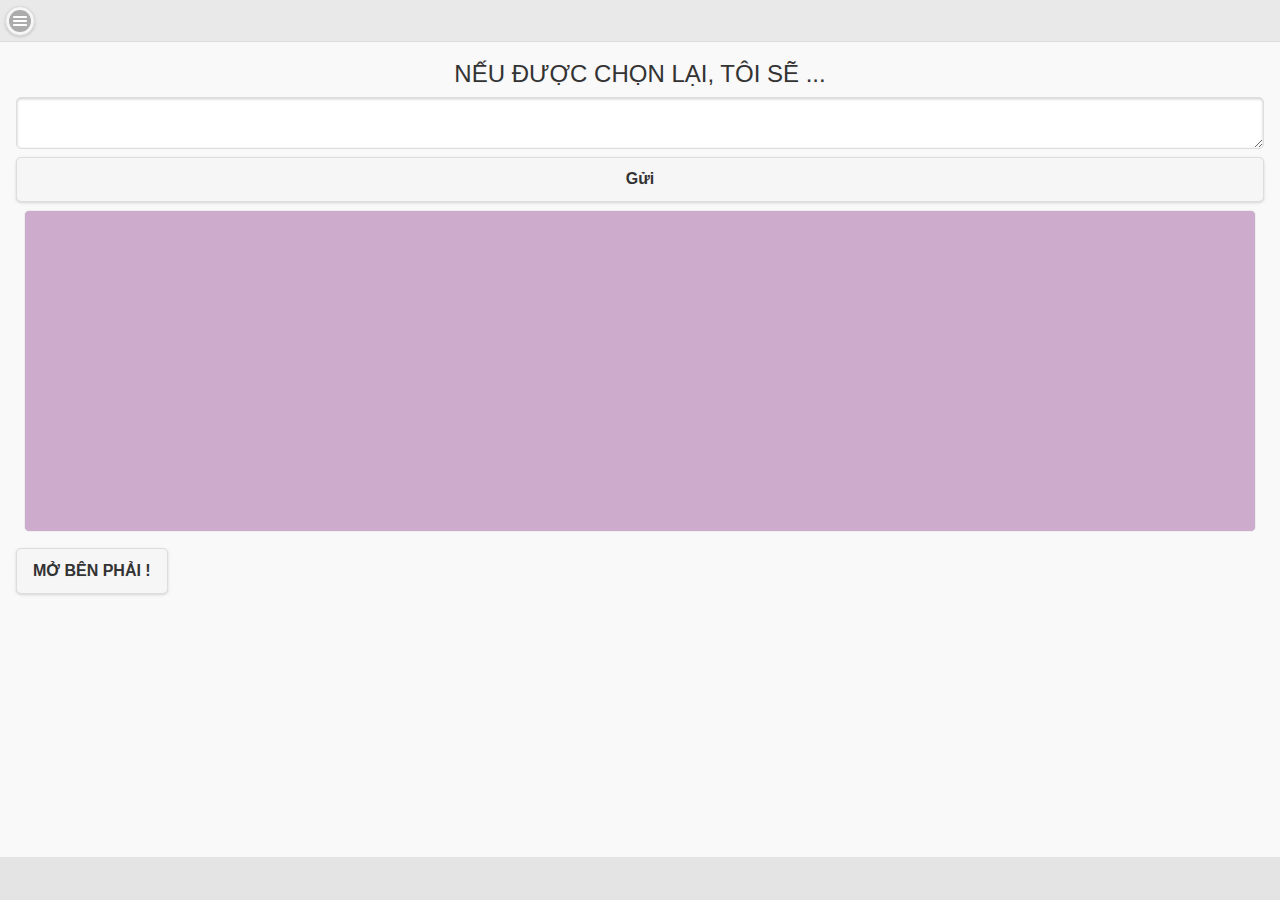
<file: index.html>
<!DOCTYPE html>

<html ng-app="ifi">
    <head>
        <meta charset="utf-8" />
        <meta name="format-detection" content="telephone=no" />
        <!-- WARNING: for iOS 7, remove the width=device-width and height=device-height attributes. See https://issues.apache.org/jira/browse/CB-4323 -->
        <meta name="viewport" content="user-scalable=no, initial-scale=1, maximum-scale=1, minimum-scale=1, width=device-width, height=device-height, target-densitydpi=device-dpi" />
        <link rel="stylesheet" type="text/css" href="css/index.css" />
		<link rel="stylesheet" type="text/css" href="lib/jquery/jquery.mobile-1.4.2.css" />
        <link rel="stylesheet" type="text/css" href="css/jqm.css" />

        <script src="lib/angular/angular.js"></script>
        <script src="lib/angular/angular-mobile.js"></script>
        <script src="lib/angular/angular-resource.min.js"></script>
        <script src="lib/angular/angular-ui-router.js"></script>
        <script src="lib/jquery/jquery.min.js"></script>
        <script src="lib/jquery/jquery.mobile-1.4.2.min.js"></script>

        <!-- Angular -->
        <script src="js/app.js"></script>
        <script src="js/config.js"></script>
        <script src="js/resources.js"></script>
        <script src="js/controller.js"></script>

        <title>Nếu được chọn lại</title>
        <script>
            $( document ).on( "pagecreate", function() {
                $( "body > [data-role='panel']" ).panel();
                $( "body > [data-role='panel'] [data-role='listview']" ).listview();
            });
            $( document ).one( "pageshow", function() {
                $( "body > [data-role='header']" ).toolbar();
                $( "body > [data-role='header'] [data-role='navbar']" ).navbar();
            });
        </script>
    </head>
    <body data-ng-controller="thingController" data-ng-init="init()">
    <div data-role="header" data-position="fixed" data-theme="a">
        <h1></h1>
        <a href="#outside" data-icon="bars" data-iconpos="notext">Menu</a>
    </div><!-- /header -->

    <div data-role="page" id="a">

        <div role="main" class="ui-content">
            <div>
                <h1>Nếu được chọn lại, tôi sẽ ... </h1>
                <textarea data-ng-model="input"></textarea>
                <button data-ng-click="post(input)">Gửi</button>
                <div data-ng-repeat="thing in things" class="jqm-block-content" >
                    {{thing.content}}
                </div>
            </div>

            <a href="#inside-a" class="ui-btn ui-shadow ui-corner-all ui-btn-inline">Mở bên phải !</a>

        </div><!-- /content -->

        <div data-role="panel" id="inside-a" data-position="right" data-display="overlay" data-theme="b">
            <li><img src="img/longcat.png"></li>

        </div>

    </div><!-- /page -->

    <div data-role="panel" id="outside" data-theme="b">
        <ul data-role="listview">
            <li data-icon="back"><a href="#" data-rel="close">Close</a></li>
            <li>External panel</li>
        </ul>
    </div>

    </body>
</html>
</file>
<file: css/jqm.css>
/* JQM Demos custom CSS */

/* Header */
.jqm-demos .jqm-header {
	background: #fff;
	border-top: 4px solid #3eb249;
	border-bottom-color: #eee;
}
.jqm-demos .jqm-header h2 {
	padding: .4em 0 .1em;
	margin: 0 3em;
}
.jqm-demos .jqm-header h2 a {
	display: inline-block;
	text-decoration: none;
	min-height: 40px;
}
.jqm-demos .jqm-header h2 img {
	display: block;
	width: 140px;
	height: auto;
}
.jqm-demos .jqm-header h2 > img {
	display: inline-block;
}
.jqm-demos .jqm-header p {
	position: absolute;
	bottom: -2em;
	left: 1em;
	margin: 0;
	color: #666;
	font-family: 'Open Sans', sans-serif;
	font-weight: 300;
	text-transform: uppercase;
}
.jqm-demos .jqm-header .ui-btn {
	width: 2em;
	height: 2em;
	background: none;
	border: 0;
	top: 50%;
	margin-top: -1em;
	-webkit-border-radius: .3125em;
	border-radius: .3125em;
	opacity: .4;
	filter: Alpha(Opacity=40);
}

/* Footer */
.jqm-demos .jqm-footer.ui-footer {
	position: absolute;
	bottom: 0;
	padding-bottom: 0;
}
.jqm-demos .jqm-footer {
	border-top: 1px solid #3eb249;
}
.jqm-demos .jqm-footer p {
	font-size: .8em;
	color: #999;
	font-family: 'Open Sans', sans-serif;
	font-weight: 300;
	margin: 0 1.25em 1.25em;
}
.jqm-demos .jqm-footer p:first-child {
	font-size: 1em;
	color: #666;
	font-weight: 400;
	margin: 1em 1em .75em;
}

/* Content */
.jqm-demos .jqm-content {
	padding-top: 3em;
}
.jqm-demos .jqm-content > h1,
.jqm-demos .jqm-content > h2,
.jqm-demos .jqm-content > h3,
.jqm-demos .jqm-content > p,
.jqm-demos .jqm-content > ul li,
.jqm-demos .jqm-content > a {
	font-family: 'Open Sans', sans-serif;
	font-weight: 300;
}
.jqm-demos .jqm-content > h1 {
	font-size: 2.4em;
	margin: 0 0 .625em;
}
.jqm-demos .jqm-content > h2 {
	color: #3eb249;
	background-color: transparent;
	border-bottom: 1px solid #ddd;
	font-size: 1.6em;
	padding-bottom: .2em;
	margin: 0 0 .7375em;
}
.jqm-demos .jqm-content > h3 {
	color: #3eb249;
	background-color: transparent;
	font-size: 1.4em;
	margin: 0 0 1em;
}
.jqm-demos .jqm-content > p {
	font-size: 1.2em;
	line-height: 1.5;
}
.jqm-demos .jqm-content > ul:not(.jqm-list) li {
	font-size: 1.2em;
	line-height: 1.5;
}
.jqm-demos .jqm-content > p {
	margin: 0 0 1.25em;
}
.jqm-demos .jqm-content > ul,
.jqm-demos .jqm-content > ol {
	padding-left: 1.3em;
}
.jqm-demos .jqm-content > .ui-listview {
	padding-left: 0;
}
.jqm-demos .jqm-content > a,
.jqm-demos .jqm-content > p a,
.jqm-demos .jqm-content > ul:not(.jqm-list) li a {
	font-weight: 400;
	text-decoration: none;
}
.jqm-demos .jqm-content strong {
	font-weight: 700;
}
.jqm-demos .jqm-content > p strong {
	font-weight: 400;
}

/* Homepage */
.jqm-home > .jqm-content > img {
	width: 400px;
	max-width: 100%;
	display: block;
	margin: 2.5em 0;
}
.jqm-home .ui-grid-a {
	margin: 2.5em -.5em -.5em;
}
.jqm-block-content {
	margin: .5em;
	padding: 1em;
	background: #CCABCC;
	border: 1px solid #eee;
	-webkit-border-radius: .3125em;
	border-radius: .3125em;
	font-family: 'Open Sans', sans-serif;
}
.jqm-block-content h3 {
	font-size: 1.5em;
	font-weight: 300;
	color: #3eb249;
	border-bottom: 1px solid #ddd;
	padding-bottom: .25em;
	margin: 0 0 .5em;
}
.jqm-block-content p {
	font-size: 1.1em;
	font-weight: 300;
	line-height: 1.4;
	margin: .7em 0;
}
.jqm-block-content p:last-child {
	margin-bottom: 0;
}
.jqm-block-content a:link {
	font-weight: 300;
	text-decoration: none;
}

/* Code */
.jqm-content pre,
.jqm-content code {
	font-family: "Consolas", "Bitstream Vera Sans Mono", "Courier New", Courier, monospace;
	background: #e5e5e5;
	background: rgba(0,0,0,.05);
	padding: 0 .125em;
}
.jqm-content pre {
	padding: 0 1em 1.2em;
	white-space: pre-wrap;
}
.jqm-content pre > code {
	padding: 0;
	background: none;
	font-size: .9em;
}

/* Lists */
.jqm-demos .jqm-search .jqm-list {
	margin: 0 -1em 1em;
}
.jqm-demos .jqm-list .ui-btn,
.jqm-demos .jqm-list .ui-btn:visited,
.jqm-demos .jqm-list .ui-li-divider {
	font-family: 'Open Sans', sans-serif;
	font-weight: 300;
	text-shadow: none !important;
}
.jqm-demos .jqm-list .ui-btn:hover,
.jqm-demos .jqm-list .ui-btn:active {
	color: #3388cc;
}
.jqm-demos .jqm-list .ui-btn.ui-btn-active {
	color: #fff;
}
.jqm-demos .jqm-list .ui-li-divider {
	color: #3eb249;
}

/* Navmenu */
.jqm-navmenu-panel .ui-listview > li .ui-collapsible-heading {
	margin: 0;
}
.jqm-navmenu-panel .ui-collapsible.ui-li-static {
	padding: 0;
	border: none !important;
}
.jqm-navmenu-panel .ui-collapsible + li > .ui-btn,
.jqm-navmenu-panel .ui-collapsible + .ui-collapsible > .ui-collapsible-heading > .ui-btn,
.jqm-navmenu-panel .ui-panel-inner > .ui-listview > li.ui-first-child .ui-btn {
	border-top: none !important;
}
.jqm-navmenu-panel .ui-listview .ui-listview .ui-btn {
	padding-left: 1.5em;
	color: #999;
}
.jqm-navmenu-panel .ui-listview .ui-listview .ui-btn.ui-btn-active {
	color: #fff;
}
.jqm-navmenu-panel .ui-btn:after {
	opacity: .4;
	filter: Alpha(Opacity=40);
}
.jqm-demos .jqm-navmenu-panel.jqm-panel-page-nav {
	display: none;
	position: absolute;
	top: 178px;
	left: 12px;
}
.jqm-demos .jqm-navmenu-panel.jqm-panel-page-nav ul li:first-child a{
	border-top: none;
}
/* Search */
.jqm-search-panel .ui-panel-inner {
	padding-top: 0;
}
.jqm-search-panel .ui-input-search {
	margin: 1em 0;
}
.jqm-search-panel .ui-input-search.ui-focus {
	-webkit-box-shadow: inset 0 1px 3px rgba(0,0,0,.2);
	-moz-box-shadow: inset 0 1px 3px rgba(0,0,0,.2);
	box-shadow: inset 0 1px 3px rgba(0,0,0,.2);
}
.jqm-list .jqm-search-results-keywords {
    padding: .46857em 0 0;
    font-size: .8em;
    font-weight: 300;
    color: #999;
    display: block;
	text-overflow: ellipsis;
	overflow: hidden;
	white-space: nowrap;
}
.ui-btn-active .jqm-search-results-keywords {
    color: #fff;
}
.jqm-search-results-highlight {
    color: #3388cc;
    font-weight: 400;
}
.ui-btn-active .jqm-search-results-highlight {
    color: #fff;
    font-weight: 300;
}

/* Quick links */
.jqm-demos .jqm-content .jqm-deeplink {
	display: block;
	color: #999;
	font-weight: 300;
	border-top: 1px solid #eee;
	text-align: right;
	padding-top: .2em;
	margin: 0 0 1.5em;
}
.jqm-demos .jqm-content .jqm-deeplink:after {
	content: "";
	display: block;
	float: right;
	margin: .1em 0 0 .5em;
	width: 1em;
	height: 1em;
	background-position: center center;
	background-repeat: no-repeat;
	opacity: .4;
	filter: Alpha(Opacity=40);
}

/* View source links */
.jqm-demos .jqm-content .jqm-view-source-link,
.jqm-demos .jqm-content .jqm-view-source-link:visited,
.jqm-demos .jqm-content .jqm-view-source-link:hover,
.jqm-demos .jqm-content .jqm-view-source-link:active {
	color: #3eb249;
	font-family: 'Open Sans', sans-serif;
	font-weight: 400;
	margin: 2em 0 1.5em 1em;
}
.jqm-demos .jqm-content .jqm-view-source-link.ui-btn-active:link {
	color: #fff;
}

@media (min-width: 60em) {
	.jqm-demos .jqm-header h2 {
		padding: 1em 0 .7em;
		margin: 0 1em 0 3%;
		text-align: left;
	}
	.jqm-demos .jqm-header h2 img {
		width: 275px;
		height: 78px;
	}
	.jqm-demos .jqm-header p {
		bottom: auto;
		left: auto;
		top: 50%;
		right: 15%;
		font-size: 1.2em;
		margin-top: -.625em;
	}
	.jqm-demos .jqm-navmenu-link {
		display: none;
	}
	.jqm-demos .jqm-search-link {
		right: 3%;
	}
	.jqm-demos .jqm-footer p {
		float: right;
		margin: 1.5em 3% 1.5em 1.5em;
	}
	.jqm-demos .jqm-footer p:first-child {
		float: left;
		margin: 1.25em 1.25em 1.25em 3%;
	}
	.jqm-demos .jqm-navmenu-panel {
		visibility: visible;
		position: relative;
		left: 0;
		float: left;
		width: 25%;
		background: none;
		-webkit-transition: none !important;
		-moz-transition: none !important;
		transition: none !important;
		-webkit-transform: none !important;
		-moz-transform: none !important;
		transform: none !important;
		-webkit-box-shadow: none;
		-moz-box-shadow: none;
		box-shadow: none;
	}
	.jqm-demos.jqm-panel-page .jqm-navmenu-panel {
		display: none;
	}
	html .jqm-demos.jqm-panel-page .jqm-navmenu-panel.jqm-panel-page-nav {
		display: block;
	}
	.jqm-demos .jqm-navmenu-panel .ui-panel-inner {
		margin-top: 3em;
		margin-bottom: 3em;
	}
	.jqm-demos .jqm-content {
		width: 67%;
		padding-top: 2em;
		padding-left: 5%;
		padding-right: 3%;
		float: right;
	}
    .jqm-demos .jqm-content.jqm-fullwidth {
		width: auto;
		padding-left: 15%;
		padding-right: 15%;
		float: none;
	}
	.jqm-navmenu-panel .ui-listview .ui-btn {
		padding-left: 12.5%;
	}
	.jqm-navmenu-panel .ui-listview .ui-listview .ui-btn {
		padding-left: 15%;
	}
	.jqm-navmenu-panel .ui-collapsible,
	.jqm-navmenu-panel .ui-collapsible-content,
	.jqm-navmenu-panel .ui-btn {
		background: none !important;
		border-color: #ddd !important;
	}
	.jqm-navmenu-panel .ui-btn.ui-btn-active {
		color: #3388cc !important;
	}
	.jqm-navmenu-panel .ui-btn::after {
		opacity: 0;
		-webkit-transition: opacity 500ms ease;
		-moz-transition: opacity 500ms ease;
		transition: opacity 500ms ease;
	}
	.jqm-navmenu-panel .ui-btn:hover::after {
		opacity: .4;
	}
	.jqm-search-panel {
		width: 26em;
		right: -26em;
		z-index: 1003; /* Puts the panel on top of the dismiss modal which is not adjusted to custom width */
	}
	.jqm-search-panel.ui-panel-animate.ui-panel-position-right {
		-webkit-transform: translate3d(26em,0,0);
		-moz-transform: translate3d(26em,0,0);
		transform: translate3d(26em,0,0);
	}
	.ui-panel-dismiss-open.ui-panel-dismiss-position-right {
		left: -17em;
		right: 17em;
	}
}
@media (min-width: 35em) {
	.jqm-block-content {
		min-height: 18em;
	}
}

/* View source popup */
#jqm-view-source-popup.ui-popup-container {
	width: 90%;
	max-width: 1500px;
}
.jqm-view-source .ui-collapsible-set {
	margin: 0;
}
.jqm-view-source .ui-collapsible-heading .ui-btn {
	font-family: 'Open Sans', sans-serif;
	font-weight: 400;
}
.jqm-view-source .ui-collapsible-heading .ui-btn-inner {
	padding: .4em;
}
.jqm-view-source .ui-collapsible-content {
	padding: 0;
	overflow: auto;
}
.jqm-view-source .ui-collapsible-content .phpStatus {
	padding: 1em;
}
.jqm-view-source .ui-collapsible-content > div,
.jqm-view-source .ui-collapsible-content .syntaxhighlighter {
	border-bottom-right-radius: inherit;
	border-bottom-left-radius: inherit;
}
.jqm-view-source .ui-collapsible-content::-webkit-scrollbar {
    width: 5px;
}
.jqm-view-source .ui-collapsible-content::-webkit-scrollbar-track {
    background: transparent;
}
.jqm-view-source .ui-collapsible-content::-webkit-scrollbar-thumb {
	background: #435A5F;
	border: solid #222;
	border-width: 12px 2px 12px 0;
	border-bottom-right-radius: 5px;
}
.jqm-view-source .ui-collapsible-content td.code .container > textarea {
	resize: none;
}

/* Button C - HTML */
.jqm-view-source .ui-btn.ui-btn-c,
.jqm-view-source .ui-btn.ui-btn-c:visited,
.jqm-view-source .ui-btn.ui-btn-c:hover,
.jqm-view-source .ui-btn.ui-btn-c:active,
.jqm-view-source .ui-btn.ui-btn-c.ui-btn-active {
	background: #005aff;
	border-color: #0033cc;
	color: #fff;
	text-shadow: 0 1px 0 #0033cc;
}
/* Button D - PHP */
.jqm-view-source .ui-btn.ui-btn-d,
.jqm-view-source .ui-btn.ui-btn-d:visited,
.jqm-view-source .ui-btn.ui-btn-d:hover,
.jqm-view-source .ui-btn.ui-btn-d:active,
.jqm-view-source .ui-btn.ui-btn-d.ui-btn-active {
	background: #ed1c24;
	border-color: #ff0000;
	color: #fff;
	text-shadow: 0 1px 0 #ff0000;
}
/* Button E - JS */
.jqm-view-source .ui-btn.ui-btn-e,
.jqm-view-source .ui-btn.ui-btn-e:visited,
.jqm-view-source .ui-btn.ui-btn-e:hover,
.jqm-view-source .ui-btn.ui-btn-e:active,
.jqm-view-source .ui-btn.ui-btn-e.ui-btn-active {
	background: #3EB249;
	border-color: #108040;
	color: #fff;
	text-shadow: 0 1px 0 #108040;
}
/* Button F - CSS */
.jqm-view-source .ui-btn.ui-btn-f,
.jqm-view-source .ui-btn.ui-btn-f:visited,
.jqm-view-source .ui-btn.ui-btn-f:hover,
.jqm-view-source .ui-btn.ui-btn-f:active,
.jqm-view-source .ui-btn.ui-btn-f.ui-btn-active {
	background: #ec008c;
	border-color: #cc0099;
	color: #fff;
	text-shadow: 0 1px 0 #cc0099;
}

/**
 * SyntaxHighlighter
 * http://alexgorbatchev.com/SyntaxHighlighter
 *
 * SyntaxHighlighter is donationware. If you are using it, please donate.
 * http://alexgorbatchev.com/SyntaxHighlighter/donate.html
 *
 * @version
 * 3.0.83 (July 02 2010)
 *
 * @copyright
 * Copyright (C) 2004-2010 Alex Gorbatchev.
 *
 * @license
 * Dual licensed under the MIT and GPL licenses.
 */
.syntaxhighlighter a,
.syntaxhighlighter div,
.syntaxhighlighter code,
.syntaxhighlighter table,
.syntaxhighlighter table td,
.syntaxhighlighter table tr,
.syntaxhighlighter table tbody,
.syntaxhighlighter table thead,
.syntaxhighlighter table caption,
.syntaxhighlighter textarea {
	background: none;
	border: 0;
	bottom: auto;
	float: none;
	left: auto;
	height: auto;
	line-height: 18px;
	margin: 0;
	outline: 0;
	overflow: visible;
	padding: 0;
	position: static;
	right: auto;
	text-align: left;
	top: auto;
	vertical-align: baseline;
	width: auto;
	box-sizing: content-box;
	font-family: "Consolas", "Bitstream Vera Sans Mono", "Courier New", Courier, monospace;
	font-weight: normal;
	font-style: normal;
	font-size: 14px;
	min-height: inherit;
	min-height: auto;
}
.syntaxhighlighter {
	width: auto;
	margin: 0;
	padding: 1em 0;
	position: relative;
	overflow: auto;
	font-size: 13px;
}
.syntaxhighlighter.source {
	overflow: hidden;
}
.syntaxhighlighter .bold {
	font-weight: bold;
}
.syntaxhighlighter .italic {
	font-style: italic;
}
.syntaxhighlighter .line {
	white-space: pre;
	white-space: pre-wrap;
}
.syntaxhighlighter table {
	width: 100%;
}
.syntaxhighlighter table caption {
	text-align: left;
	padding: .5em 0 0.5em 1em;
}
.syntaxhighlighter table td.code {
	width: 100%;
}
.syntaxhighlighter table td.code .container {
	position: relative;
}
.syntaxhighlighter table td.code .container textarea {
	box-sizing: border-box;
	position: absolute;
	left: 0;
	top: 0;
	width: 100%;
	height: 100%;
	border: none;
	background: white;
	padding-left: 1em;
	overflow: hidden;
	white-space: pre;
}
.syntaxhighlighter table td.gutter .line {
	text-align: right;
	padding: 0 0.5em 0 1em;
}
.syntaxhighlighter table td.code .line {
	padding: 0 1em;
}
.syntaxhighlighter.show {
	display: block;
}
.syntaxhighlighter.collapsed table {
	display: none;
}
.syntaxhighlighter .line.alt1 {
	background-color: transparent;
}
.syntaxhighlighter .line.alt2 {
	background-color: transparent;
}
.syntaxhighlighter .line.highlighted.alt1, .syntaxhighlighter .line.highlighted.alt2 {
	background-color: #253e5a;
}
.syntaxhighlighter .line.highlighted.number {
	color: #38566f;
}
.syntaxhighlighter table caption {
	color: #d1edff;
}
.syntaxhighlighter .gutter {
	color: #afafaf;
}
.syntaxhighlighter .gutter .line {
	border-right: 3px solid #435a5f;
}
.syntaxhighlighter .gutter .line.highlighted {
	background-color: #435a5f;
	color: #0f192a;
}
.syntaxhighlighter.collapsed {
	overflow: visible;
}
.syntaxhighlighter .plain, .syntaxhighlighter .plain a {
	color: #eee;
}
.syntaxhighlighter .comments, .syntaxhighlighter .comments a {
	color: #5ba1cf;
}
.syntaxhighlighter .string {
	color: #98da31;
}
.syntaxhighlighter .string a {
	color: #1dc116;
}
.syntaxhighlighter .keyword {
	color: #ffae00;
}
.syntaxhighlighter .preprocessor {
	color: #8aa6c1;
}
.syntaxhighlighter .variable {
	color: #ffaa3e;
}
.syntaxhighlighter .value {
	color: #f7e741;
}
.syntaxhighlighter .functions {
	color: #ffaa3e;
}
.syntaxhighlighter .constants {
	color: #e0e8ff;
}
.syntaxhighlighter .script {
	font-weight: bold;
	color: #b43d3d;
	background-color: none;
}
.syntaxhighlighter .color1 {
	color: #8df;
}
.syntaxhighlighter .color1 a {
	color: #f8bb00;
}
.syntaxhighlighter .color2, .syntaxhighlighter .color2 a {
	color: white;
}
.syntaxhighlighter .color3, .syntaxhighlighter .color3 a {
	color: #ffaa3e;
}
.syntaxhighlighter table td.code {
	cursor: text;
}
.syntaxhighlighter table td.code .container textarea {
	background: #eee;
	white-space: pre;
	white-space: pre-wrap;
}
.syntaxhighlighter ::-moz-selection {
	background-color: #3399ff;
	color: #fff;
	text-shadow: none;
}
.syntaxhighlighter ::-webkit-selection {
	background-color: #3399ff;
	color: #fff;
	text-shadow: none;
}
.syntaxhighlighter ::selection {
	background-color: #3399ff;
	color: #fff;
	text-shadow: none;
}
</file>
<file: css/index.css>
/*
 * Licensed to the Apache Software Foundation (ASF) under one
 * or more contributor license agreements.  See the NOTICE file
 * distributed with this work for additional information
 * regarding copyright ownership.  The ASF licenses this file
 * to you under the Apache License, Version 2.0 (the
 * "License"); you may not use this file except in compliance
 * with the License.  You may obtain a copy of the License at
 *
 * http://www.apache.org/licenses/LICENSE-2.0
 *
 * Unless required by applicable law or agreed to in writing,
 * software distributed under the License is distributed on an
 * "AS IS" BASIS, WITHOUT WARRANTIES OR CONDITIONS OF ANY
 * KIND, either express or implied.  See the License for the
 * specific language governing permissions and limitations
 * under the License.
 */
* {
    -webkit-tap-highlight-color: rgba(0,0,0,0); /* make transparent link selection, adjust last value opacity 0 to 1.0 */
}

body {
    -webkit-touch-callout: none;                /* prevent callout to copy image, etc when tap to hold */
    -webkit-text-size-adjust: none;             /* prevent webkit from resizing text to fit */
    -webkit-user-select: none;                  /* prevent copy paste, to allow, change 'none' to 'text' */
    background-color:#E4E4E4;
    background-image:linear-gradient(top, #A7A7A7 0%, #E4E4E4 51%);
    background-image:-webkit-linear-gradient(top, #A7A7A7 0%, #E4E4E4 51%);
    background-image:-ms-linear-gradient(top, #A7A7A7 0%, #E4E4E4 51%);
    background-image:-webkit-gradient(
        linear,
        left top,
        left bottom,
        color-stop(0, #A7A7A7),
        color-stop(0.51, #E4E4E4)
    );
    background-attachment:fixed;
    font-family:'HelveticaNeue-Light', 'HelveticaNeue', Helvetica, Arial, sans-serif;
    font-size:12px;
    height:100%;
    margin:0px;
    padding:0px;
    text-transform:uppercase;
    width:100%;
}

/* Portrait layout (default) */
.app {
    background:url(../img/logo.png) no-repeat center top; /* 170px x 200px */
    position:absolute;             /* position in the center of the screen */
    left:50%;
    top:50%;
    height:50px;                   /* text area height */
    width:225px;                   /* text area width */
    text-align:center;
    padding:180px 0px 0px 0px;     /* image height is 200px (bottom 20px are overlapped with text) */
    margin:-115px 0px 0px -112px;  /* offset vertical: half of image height and text area height */
                                   /* offset horizontal: half of text area width */
}

/* Landscape layout (with min-width) */
@media screen and (min-aspect-ratio: 1/1) and (min-width:400px) {
    .app {
        background-position:left center;
        padding:75px 0px 75px 170px;  /* padding-top + padding-bottom + text area = image height */
        margin:-90px 0px 0px -198px;  /* offset vertical: half of image height */
                                      /* offset horizontal: half of image width and text area width */
    }
}

h1 {
    font-size:24px;
    font-weight:normal;
    margin:0px;
    overflow:visible;
    padding:0px;
    text-align:center;
}

.event {
    border-radius:4px;
    -webkit-border-radius:4px;
    color:#FFFFFF;
    font-size:12px;
    margin:0px 30px;
    padding:2px 0px;
}

.event.listening {
    background-color:#333333;
    display:block;
}

.event.received {
    background-color:#4B946A;
    display:none;
}

@keyframes fade {
    from { opacity: 1.0; }
    50% { opacity: 0.4; }
    to { opacity: 1.0; }
}
 
@-webkit-keyframes fade {
    from { opacity: 1.0; }
    50% { opacity: 0.4; }
    to { opacity: 1.0; }
}
 
.blink {
    animation:fade 3000ms infinite;
    -webkit-animation:fade 3000ms infinite;
}
</file>
